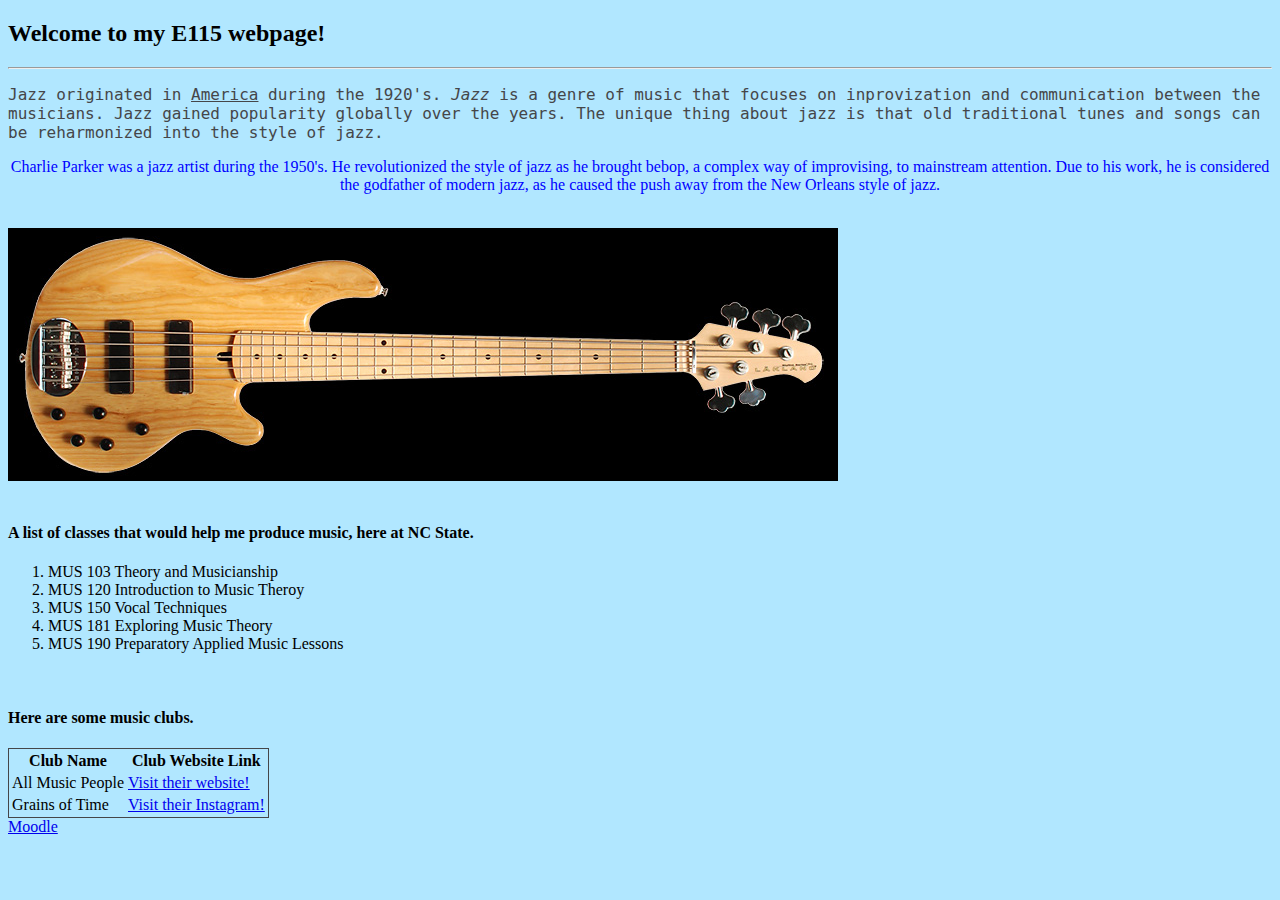
<file: Index.html>
<!DOCTYPE html>
<!--
-Name: Bennett Best
-UnityID: 200574750
-Date: 9-16
-Assignment: Guided Lab 4
-Desc. Guided Lab Assignment, about me webpage
-->
<html lang="en-US">

    <head>
        <meta charset="UTF-8" />
        <title>About Bennett Best</title>
        <link href="style.css" rel="stylesheet" type="text/css" />
    </head>
    
    <body style="background-color: #b1e7ff;">
        <!-- Here is step two -->
        <title><h1>E115 Independant Assignment</h1></title>
        <header> <h2> Welcome to my E115 webpage!</h2></header>

        <hr/>

    <!-- Here is step three.-->
    <p>Jazz originated in <u>America</u> during the 1920's. <em>Jazz</em> is a genre of music that focuses on inprovization and communication between the musicians. Jazz gained popularity globally over the years. The unique thing about jazz is that old traditional tunes and songs can be reharmonized into the style of jazz.  </p>
    <p style="color:blue; font-size: 20; text-align: center; font-family: 'Times New Roman', Times, serif;">Charlie Parker was a jazz artist during the 1950's. He revolutionized the style of jazz as he brought bebop, a complex way of improvising, to mainstream attention. Due to his work, he is considered the godfather of modern jazz, as he caused the push away from the New Orleans style of jazz.</p>
    <!--I used my suitemate, Nathan Kim, as my resource for these two paragraphs-->
    <!--Here is CSS step one, with the exception of bold.-->
    <br/>
    <!--Here is step four.-->
    <a href="mailto:babest2@ncsu.edu"><img src="lakland-55-01-bass-for-sale-big.jpg" alt="Here is an electric bass." id="photo" ></a>
    <!--This is the same bass that Nathan owns.-->
    <br/>
    <br/>
    <!--This is step five.-->
    <h4> A list of classes that would help me produce music, here at <strong>NC State.</strong></h4>  
    <!--here is the bold part of step one CSS-->
        <ol>
            <li> MUS 103 Theory and Musicianship</li>
            <li> MUS 120 Introduction to Music Theroy</li>
            <li> MUS 150 Vocal Techniques</li>
            <li> MUS 181 Exploring Music Theory</li>
            <li> MUS 190 Preparatory Applied Music Lessons</li>
        </ol>
        <br/>
        <!--This is step six.-->
        <table class="table-border">
            <h4>Here are some music clubs.</h4>
            <tr>
                <th>Club Name</th> <th>Club Website Link</th>
            </tr>
            <tr>
                <td>All Music People</td><td><a href="https://getinvolved.ncsu.edu/organization/ampclub" target="_blank"> Visit their website! </a></td>
            </tr>
            <tr>
                <td>Grains of Time</td><td><a href="https://www.instagram.com/grainsoftime/" target="_blank"> Visit their Instagram! </a></td>
            </tr>
        </table>

        <a href="htps://wolfware.ncsu.edu" target="blank">Moodle</a>


    </body>
</html>
</file>
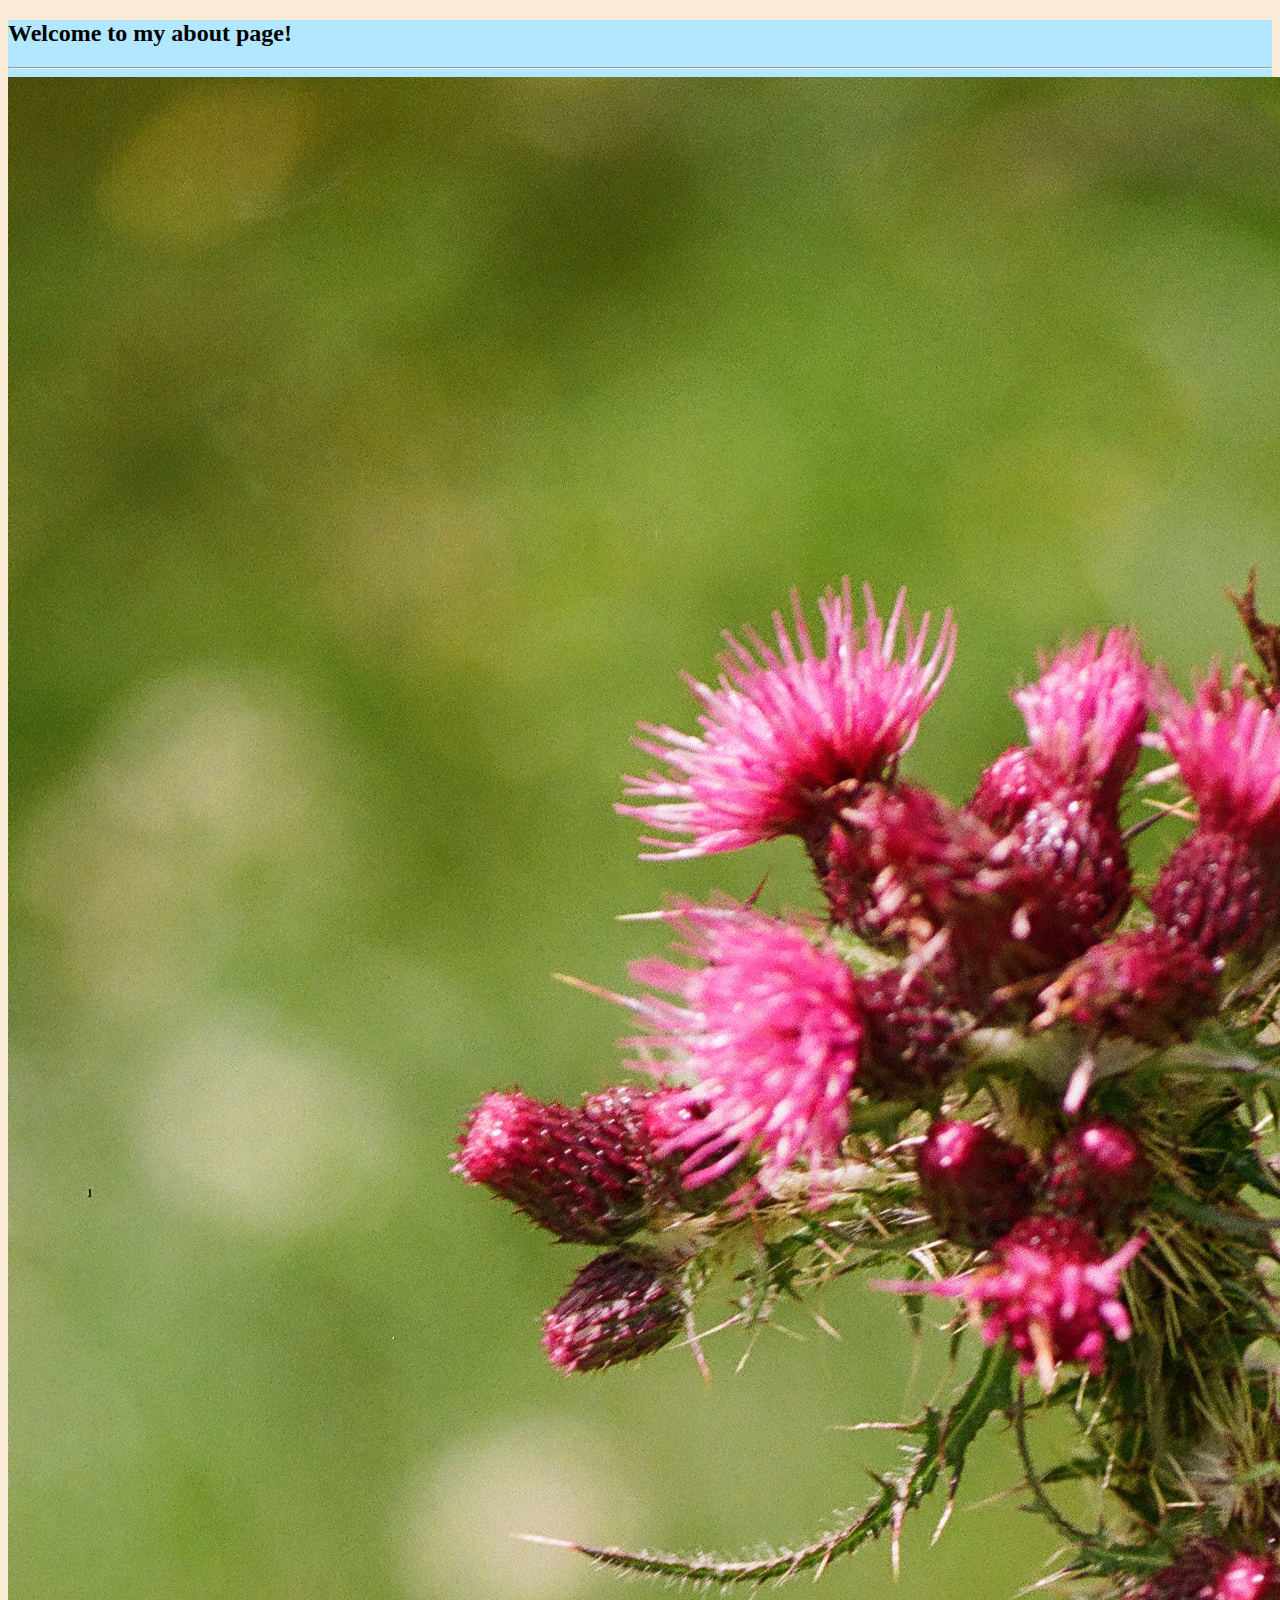
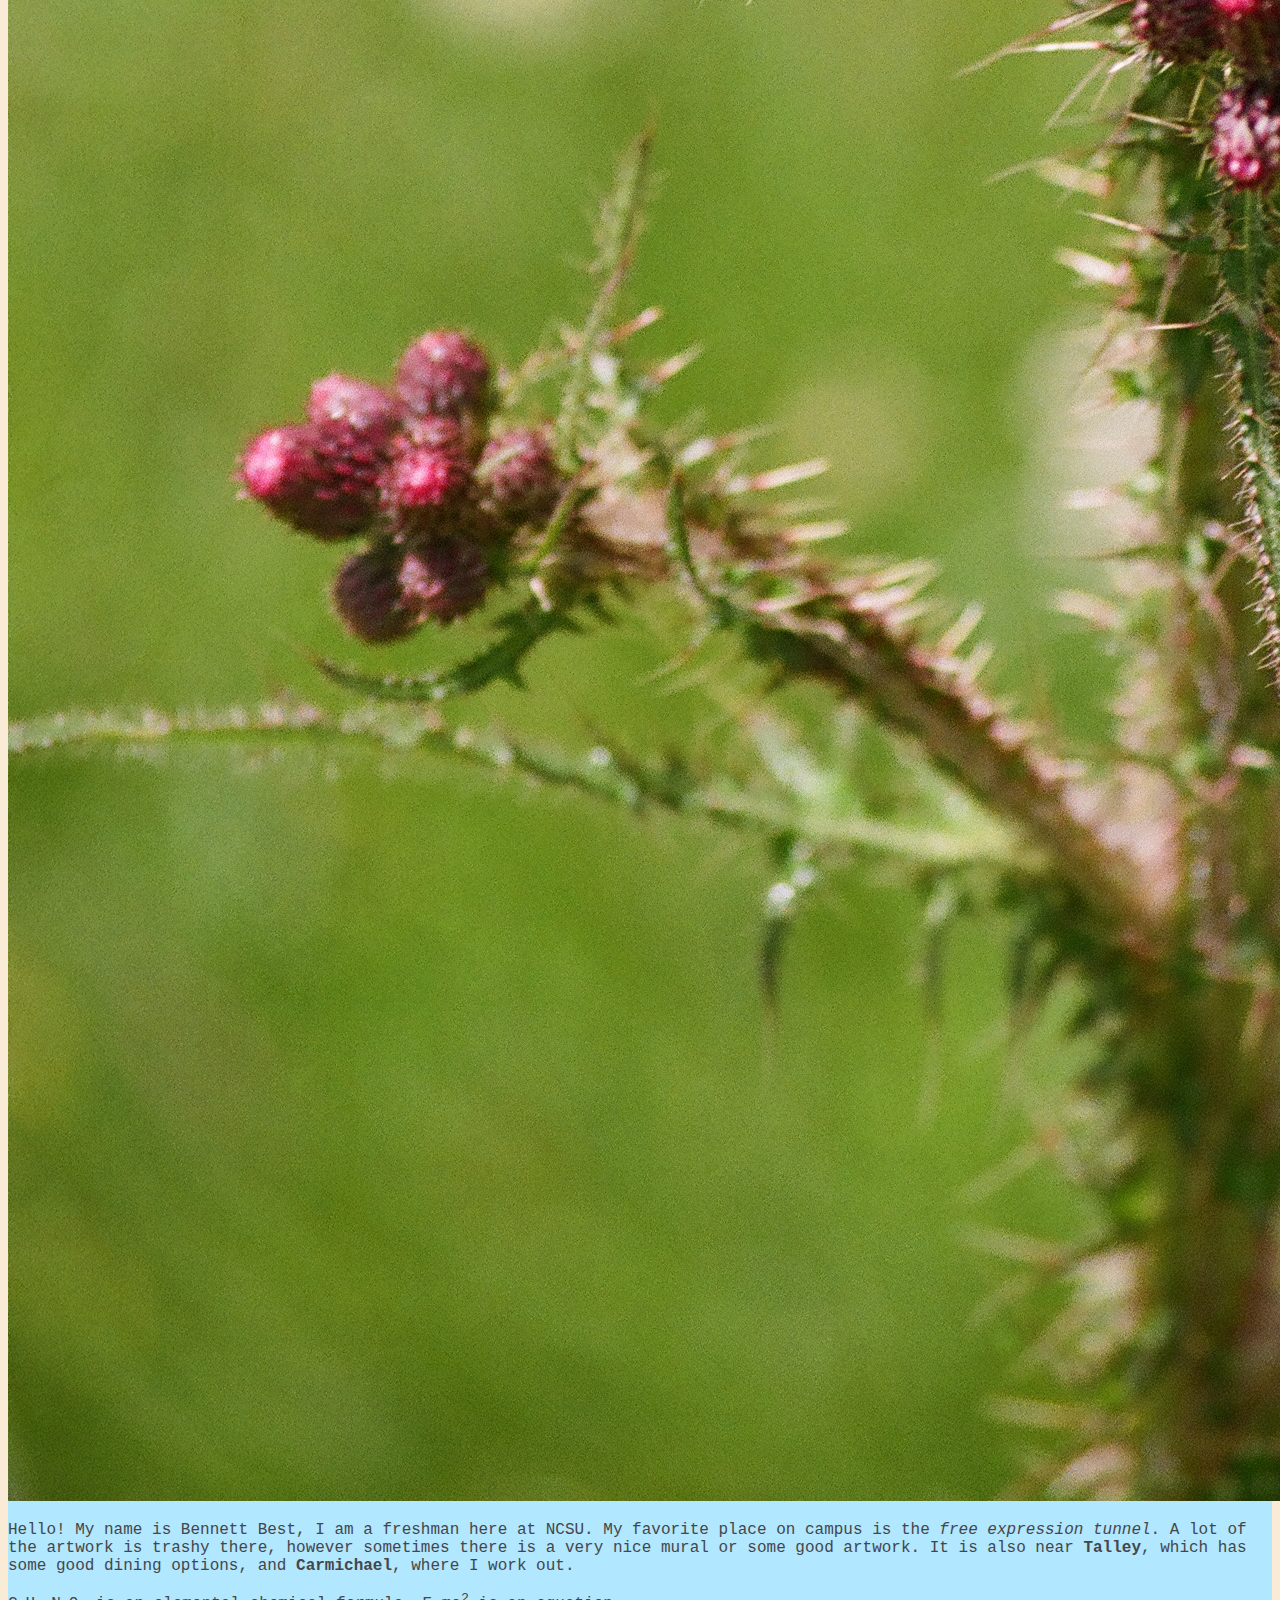
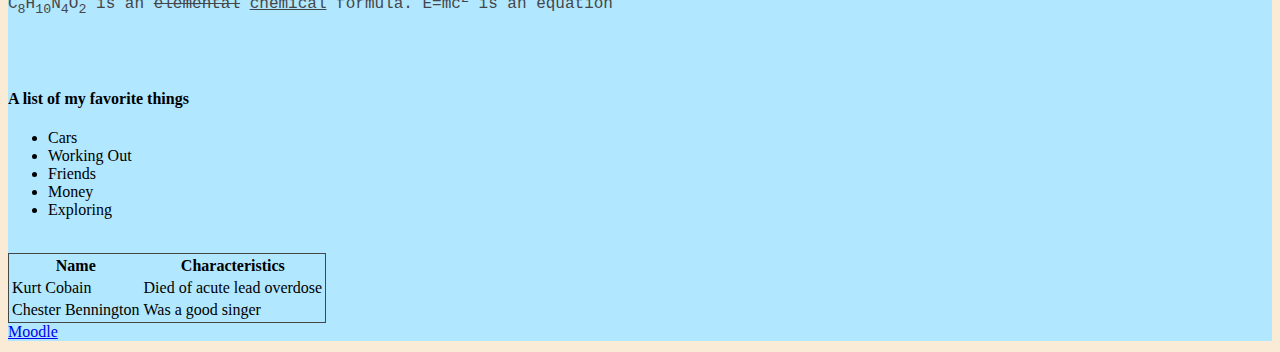
<file: webpagesGL.html>
<!DOCTYPE html>
<!--
-Name: Bennett Best
-UnityID: 200574750
-Date: 9-16
-Assignment: Guided Lab 4
-Desc. Guided Lab Assignment, about me webpage
-->
<html lang="en-US">

    <head>
        <meta charset="UTF-8" />
        <title>About Bennett Best</title>
        <link href="webpagesGL.css" rel="stylesheet" type="text/css" />
    </head>
    
    <body style="background-color: #b1e7ff;">
        <!-- Here is our welcome message -->
        <header> <h2> Welcome to my about page!</h2></header>

        <hr/>

        <!-- A photo I like-->
         <img src="Thistle.jpg" alt="A photo of a land rover I took" id="photo-resize">
    <!-- This is a place i like on campus-->
    <p>Hello! My name is Bennett Best, I am a freshman here at NCSU. My favorite place on campus is the <em>free expression tunnel</em>. A lot of the artwork is trashy there, however sometimes there is a very nice mural or some good artwork. It is also near <strong>Talley</strong>, which has some good dining options, and <strong>Carmichael</strong>, where I work out.</p>    
    <!-- This is showing how to use sub and superscript functions-->
    <p>C<sub>8</sub>H<sub>10</sub>N<sub>4</sub>O<sub>2</sub> is an <del>elemental</del> <ins>chemical</ins> formula. E=mc<sup>2</sup> is an equation</p>


    <br/>
    <br/>
    <!--This is making an unordered list-->
    <h4> A list of my favorite things</h4>  
        <ul>
            <li> Cars</li>
            <li> Working Out</li>
            <li> Friends</li>
            <li> Money</li>
            <li> Exploring</li>
        </ul>
        <br/>
        <!--This is making a table-->
        <table class="table-border">
            <tr>
                <th>Name</th> <th>Characteristics</th>
            </tr>
            <tr>
                <td>Kurt Cobain</td><td>Died of acute lead overdose</td>
            </tr>
            <tr>
                <td>Chester Bennington</td><td>Was a good singer</td>
            </tr>
        </table>

        <a href="htps://wolfware.ncsu.edu" target="blank">Moodle</a>


    </body>
</html>
</file>
<file: style.css>
/*
-Name: Bennett Best
-UnityID: 200574750
-Date: 9-17
-Assignment: Independant 4
-Desc. Independant Assignment
 */
 
p {
    font-family: monospace;
    font-size: 16px;
    color: #454649;
}

.table-border {
    border: 1px solid #454649;
}

#photo-resize {
    max-width: 250px;
    max-height: 400px;
}
</file>
<file: webpagesGL.css>
/*
-Name: Bennett Best
-UnityID: 200574750
-Date: 9-16
-Assignment: Guided Lab 4
-Desc. Guided Lab Assignment, about me webpage
 */
 
p {
    font-family: monospace;
    font-size: 16px;
    color: #454649;
}
html {
    background-color: antiquewhite;
}
.table-border {
    border: 1px solid #454649;
}

#photo {
    max-width: 200px;
    max-height: 2500px;
    border: 2px outset #008000;
}
</file>
